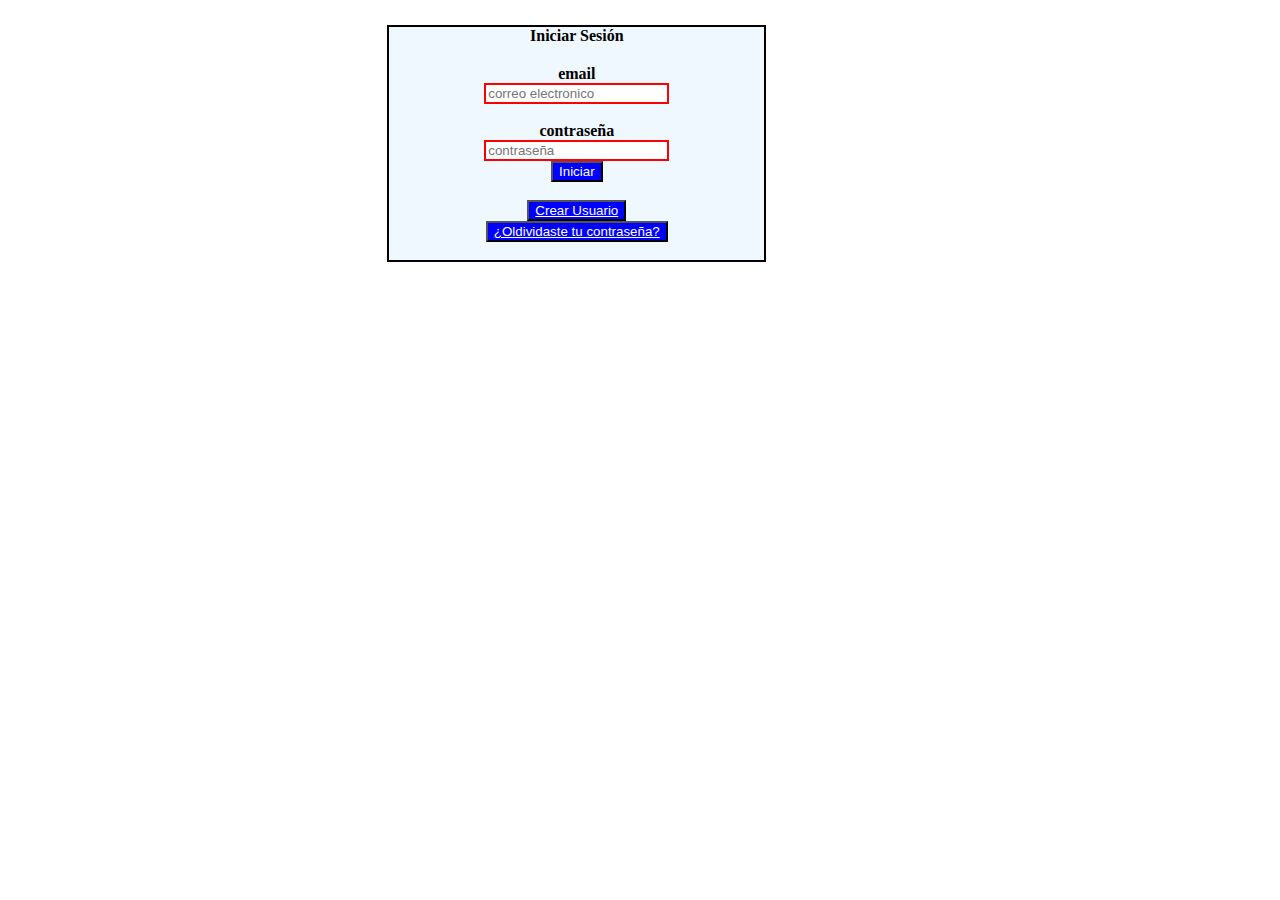
<file: Formulario.html>
<!DOCTYPE html>
<html>
<head>
    <title>Inicio de Sesión</title>
    <link rel="stylesheet" href="Estilos.css">
</head>
<body>
    <form action="http://www.example.com/login.php." target="_blank" method="get">
        <section>
        <legend class="medio">Iniciar Sesión</legend>
        <label for="email">email</label><br>
        <input type="email" required placeholder="correo electronico" name="correo electronico">
        
        <br><br>
        <label for="password">contraseña</label><br>
        <input type="password" required placeholder="contraseña" name="contraseña"><br>
        <button type="submit">Iniciar</button>
        <br><br>
        <button type="submit"><a href="NuevoUsuario.html">Crear Usuario</a></button>
        <br>
        <button type="submit"><a href="RecuperarContraseña.html">¿Oldividaste tu contraseña?</a></button>
        <br><br>
    </section>
    </form>
</body>
</html>
</file>
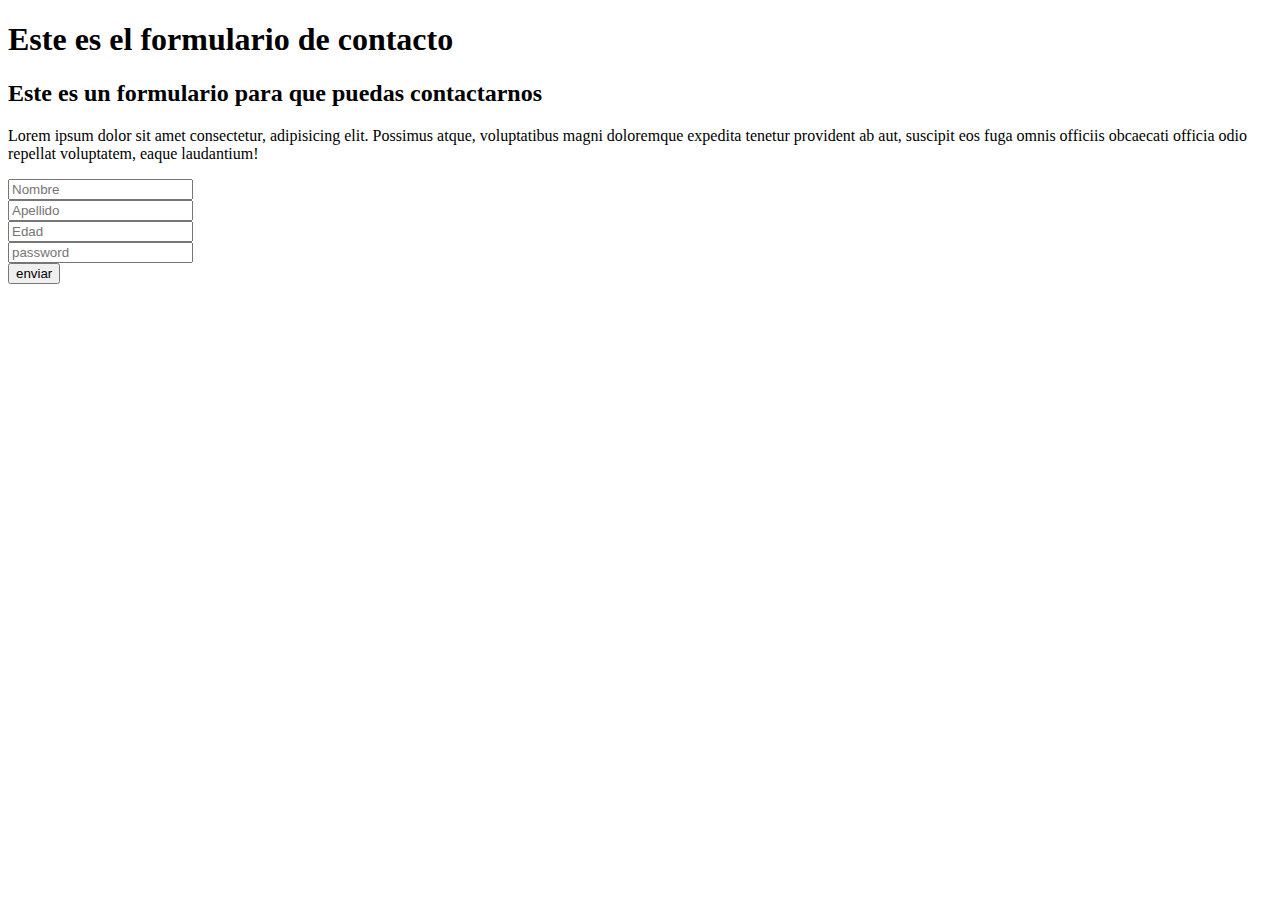
<file: index2.htm>
<!DOCTYPE html>
<html lang="en">

<head>
    <meta charset="UTF-8">
    <meta name="viewport" content="width=device-width, initial-scale=1.0">
    <title>Formulario</title>
</head>

<body>
    <header>
        <h1>Este es el formulario de contacto</h1>
    </header>
    <main>
        <div>
            <h2>Este es un formulario para que puedas contactarnos</h2>
            <p>Lorem ipsum dolor sit amet consectetur, adipisicing elit. Possimus atque, voluptatibus magni doloremque
                expedita tenetur provident ab aut, suscipit eos fuga omnis officiis obcaecati officia odio repellat
                voluptatem, eaque laudantium!</p>
        </div>
        <form action="">

            <div>
                <input type="" name="Nombre" placeholder="Nombre">
            </div>
            <div>
                <input type="text" name="Apellido" placeholder="Apellido">
            </div>
            <div>
                <input type="number" name="Edad" placeholder="Edad">
            </div>
            <div>
                <input type="password" name="password" placeholder="password">
            </div>
            <button>enviar</button>
        </form>
    </main>
</body>

</html>
</file>
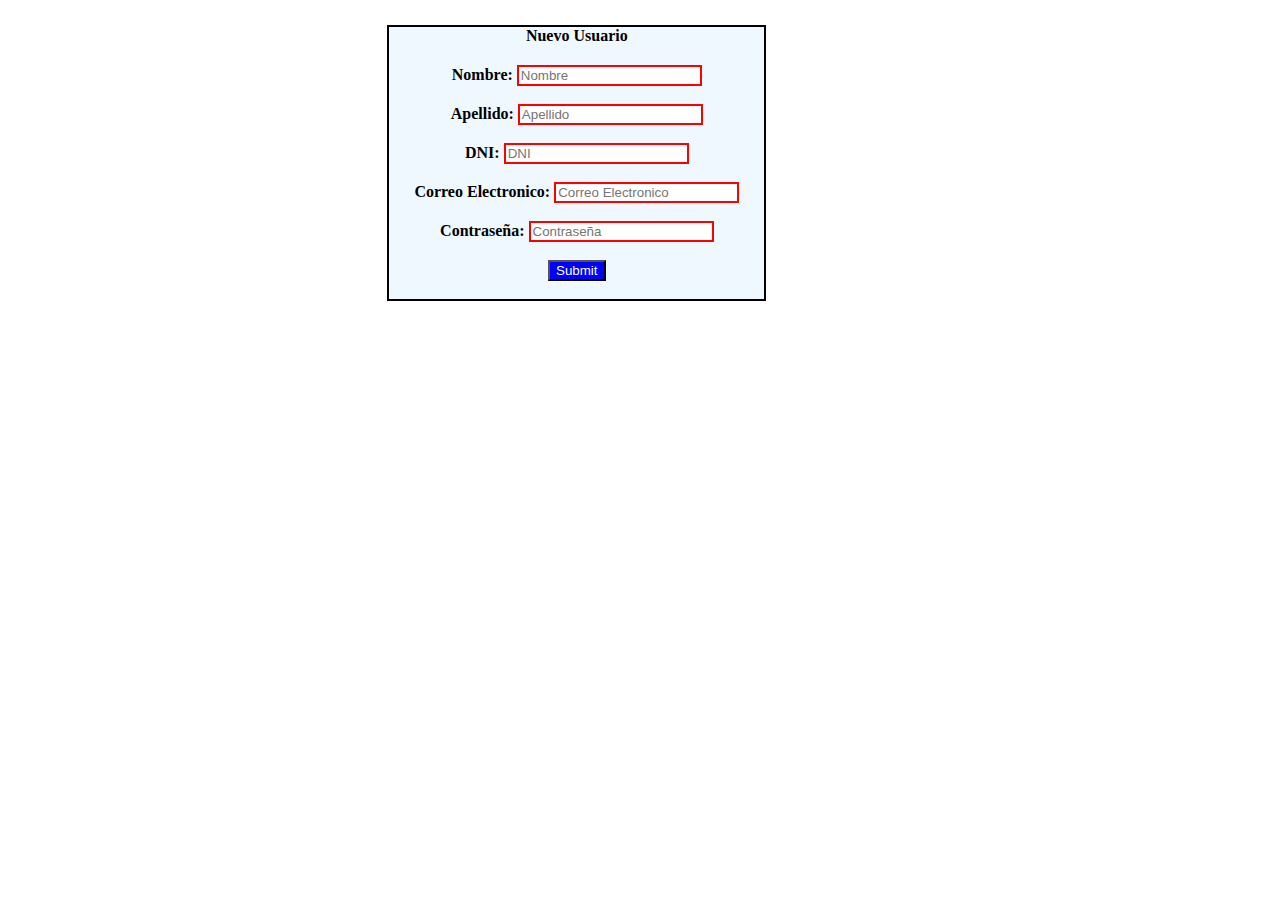
<file: NuevoUsuario.html>
<!DOCTYPE html>
<html lang="en">
<head>
    <title>Registración de Nuevo Usuario</title>
    <link rel="stylesheet" href="Estilos.css">
</head>
<body>
    <div>
    <form action="http://127.0.0.1:5500/formularios/Formulario.html" method="get">
        <legend>Nuevo Usuario</legend>
        <section>
            <label for="nombre">Nombre:</label>
            <input type="text" name="Nombre" id="nombre" placeholder="Nombre" required>
            <br><br>
            <label for="apellido">Apellido:</label>
            <input type="text" name="Apellido" id="apellido" placeholder="Apellido" required>
            <br><br>
            <label for="dni">DNI:</label>
            <input type="datetime" name="dni" id="dni" placeholder="DNI" required>
            <br><br>
            <label for="correo electronico:">Correo Electronico:</label>
            <input type="email" name="correo electronico" id="correo electronico" placeholder="Correo Electronico" required>
            <br><br>
            <label for="contraseña">Contraseña:</label>
            <input type="password" name="contraseña" id="contraseña" placeholder="Contraseña" minlength="4" maxlength="8" required>
            <br><br>
                <input type="submit" name="Enviar" id="enviar">
                <br><br>
        </section>
    </form>
    </div>
</body>
</html>
</file>
<file: Estilos.css>
input[type=text], [type=datetime], [type=password], [type=email] {
    border: 2px solid red;
  }
label{
    font-weight: 600;
}
input[type=submit]{
    background-color: blue;
    color: white;
}
form{
    margin-left: 30%;
    margin-right: 40%;
    margin-top: 2%;
    background-color:aliceblue;
    border: black solid 2px;
}
legend{
    text-align: center;
    font-weight: 600;
    padding-bottom: 20px;
}
section{
    text-align: center;
}
button[type=submit]{
    background-color: blue;
    color: white;
}
a{
    color: white;
}
a:hover{
    color: brown;
}
button:hover{
    color: brown    ;
}
</file>
